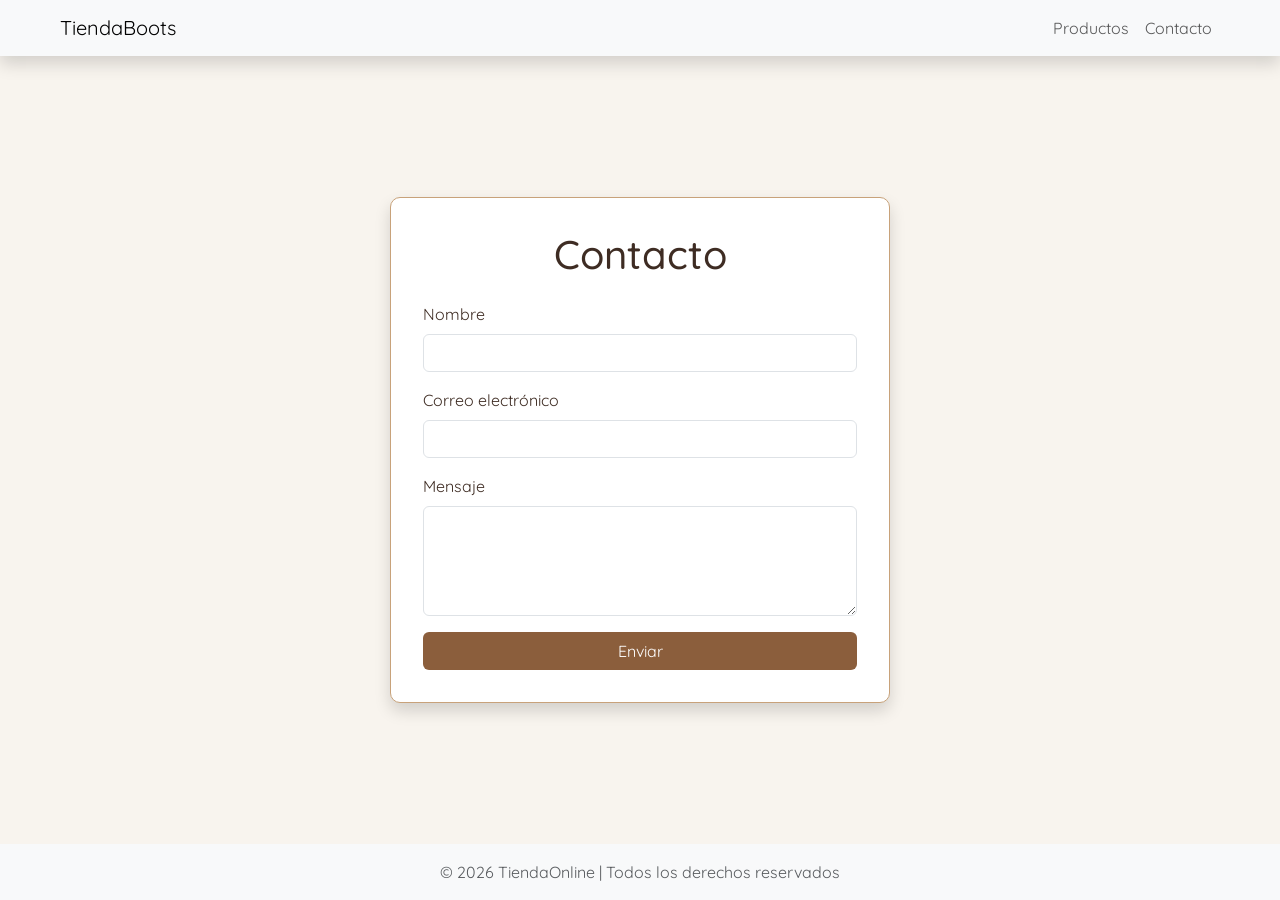
<file: contact.html>
<!DOCTYPE html>
<html lang="en">
<head>
    <meta charset="UTF-8">
    <meta name="viewport" content="width=device-width, initial-scale=1.0">
    <link href="https://cdn.jsdelivr.net/npm/bootstrap@5.3.8/dist/css/bootstrap.min.css" rel="stylesheet" integrity="sha384-sRIl4kxILFvY47J16cr9ZwB07vP4J8+LH7qKQnuqkuIAvNWLzeN8tE5YBujZqJLB" crossorigin="anonymous">
    <link rel="stylesheet" href="contact.css">

    <link rel="preconnect" href="https://fonts.googleapis.com">
    <link rel="preconnect" href="https://fonts.gstatic.com" crossorigin>
    <link href="https://fonts.googleapis.com/css2?family=Delius&family=Faster+One&family=Figtree:ital,wght@0,300..900;1,300..900&family=Google+Sans+Flex:opsz,wght@6..144,1..1000&family=Quicksand:wght@300..700&family=Sour+Gummy:ital,wght@0,100..900;1,100..900&display=swap" rel="stylesheet">
    <title>Contacto</title>
</head>
<body class="d-flex flex-column min-vh-100">

    <!-- Navigation bar -->

    <nav class="navbar navbar-expand-lg sticky-top bg-body-tertiary px-5 shadow">
        <div class="container-fluid">
            
            <a class="navbar-brand" href="index.html">TiendaBoots</a>

            <!-- Botón hamburguesa -->
            <button class="navbar-toggler" type="button" data-bs-toggle="collapse" data-bs-target="#navbarContenido">
                <span class="navbar-toggler-icon"></span>
            </button>

            <!-- Contenido colapsable -->
            <div class="collapse navbar-collapse" id="navbarContenido">
                <ul class="navbar-nav ms-auto">
                    <li class="nav-item">
                        <a class="nav-link" href="products.html">Productos</a>
                    </li>
                    <li class="nav-item">
                        <a class="nav-link" href="contact.html">Contacto</a>
                    </li>
                </ul>
            </div>

        </div>
    </nav>

    <!-- Sección formulario -->

    <main class="container flex-grow-1 d-flex justify-content-center align-items-center py-5">

        <div class="contact-card shadow">

            <h1 class="text-center mb-4">Contacto</h1>

            <form>

                <div class="mb-3">
                    <label for="nombre" class="form-label">Nombre</label>
                    <input type="text" class="form-control" id="nombre" required>
                </div>

                <div class="mb-3">
                    <label for="email" class="form-label">Correo electrónico</label>
                    <input type="email" class="form-control" id="email" required>
                </div>

                <div class="mb-3">
                    <label for="mensaje" class="form-label">Mensaje</label>
                    <textarea class="form-control" id="mensaje" rows="4" required></textarea>
                </div>

                <button type="submit" class="btn btn-custom w-100">
                    Enviar
                </button>

            </form>

        </div>

    </main>

    <!-- Seccion footer -->

    <footer class="bg-body-tertiary text-center py-3 mt-auto">
        <div class="container">
            <span class="text-muted">
                © 2026 TiendaOnline | Todos los derechos reservados
            </span>
        </div>
    </footer>
    
    <script src="https://cdn.jsdelivr.net/npm/bootstrap@5.3.8/dist/js/bootstrap.bundle.min.js" integrity="sha384-FKyoEForCGlyvwx9Hj09JcYn3nv7wiPVlz7YYwJrWVcXK/BmnVDxM+D2scQbITxI" crossorigin="anonymous"></script>
</body>
</html>
</file>
<file: contact.css>
:root {
    --bg: #f8f4ee;
    --primary: #8b5e3c;
    --secondary: #c8a27a;
    --text: #3e2c23;
    --accent: #a67c52;
}

body {
    background-color: var(--bg);
    color: var(--text);

    font-family: "Quicksand", sans-serif;
}

.navbar,
footer {
    background-color: var(--secondary);
}

.nav-link:hover {
    color: var(--accent);
}

.contact-card {
    background-color: white;
    border: 1px solid var(--secondary);
    border-radius: 10px;
    padding: 2rem;
    width: 100%;
    max-width: 500px;
}

.form-control:focus {
    border-color: var(--accent);
    box-shadow: 0 0 0 0.2rem rgba(166, 124, 82, 0.25);
}

.btn-custom {
    background-color: var(--primary);
    color: white;
}

.btn-custom:hover {
    background-color: var(--accent);
}

footer span {
    color: var(--text);
}
</file>
